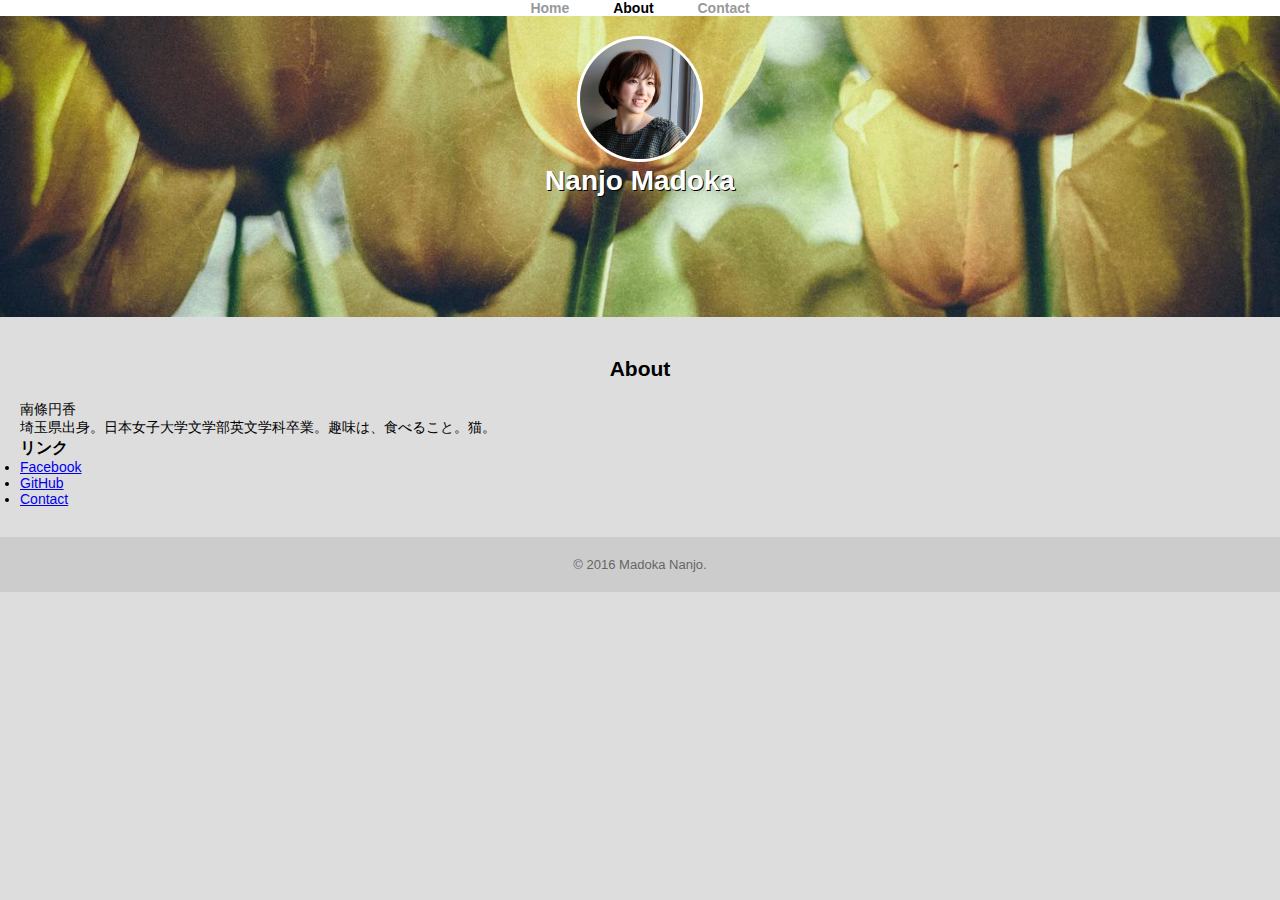
<file: index.html>
<!DOCTYPE html>
<html lang="ja">
    <head>
        <meta charset="utf-8" />
        <meta name="description" content="南條円香のプロフィール。" />
        <title>Nanjo Madoka | About</title>
    <link rel="stylesheet" href="index.css" />
    </head>
<body>
    <header>
        <nav>
            <ul>
                <li><a href="index.html">Home</a></li>
                <li><a href="about.html" class="selected">About</a></li>
                <li><a href="contact.html">Contact</a></li>
            </ul>
        </nav>
<div id="logo">
    <img src="profilenanjo.jpg" alt="" />
    <h1>Nanjo Madoka</h1>
</div>
 </header>
 
    <div class="container">
      <section>
        <h2>About</h2>
        <p>南條円香</p>
        <p>埼玉県出身。日本女子大学文学部英文学科卒業。趣味は、食べること。猫。</p>
        
        <h3>リンク</h3>
        <ul>
        <li><a href="https://www.facebook.com/" target="_blank">Facebook</a></li>
        <li><a href="https://github.com/madoka-nanjyo" target="blank">GitHub</a></li>
          <li><a href="contact.html">Contact</a></li>
          
        </ul>
      </section>
      <footer>
        <p>&copy; 2016 Madoka Nanjo.</p>
      </footer>
    </div>
  </body>
</html>
</file>
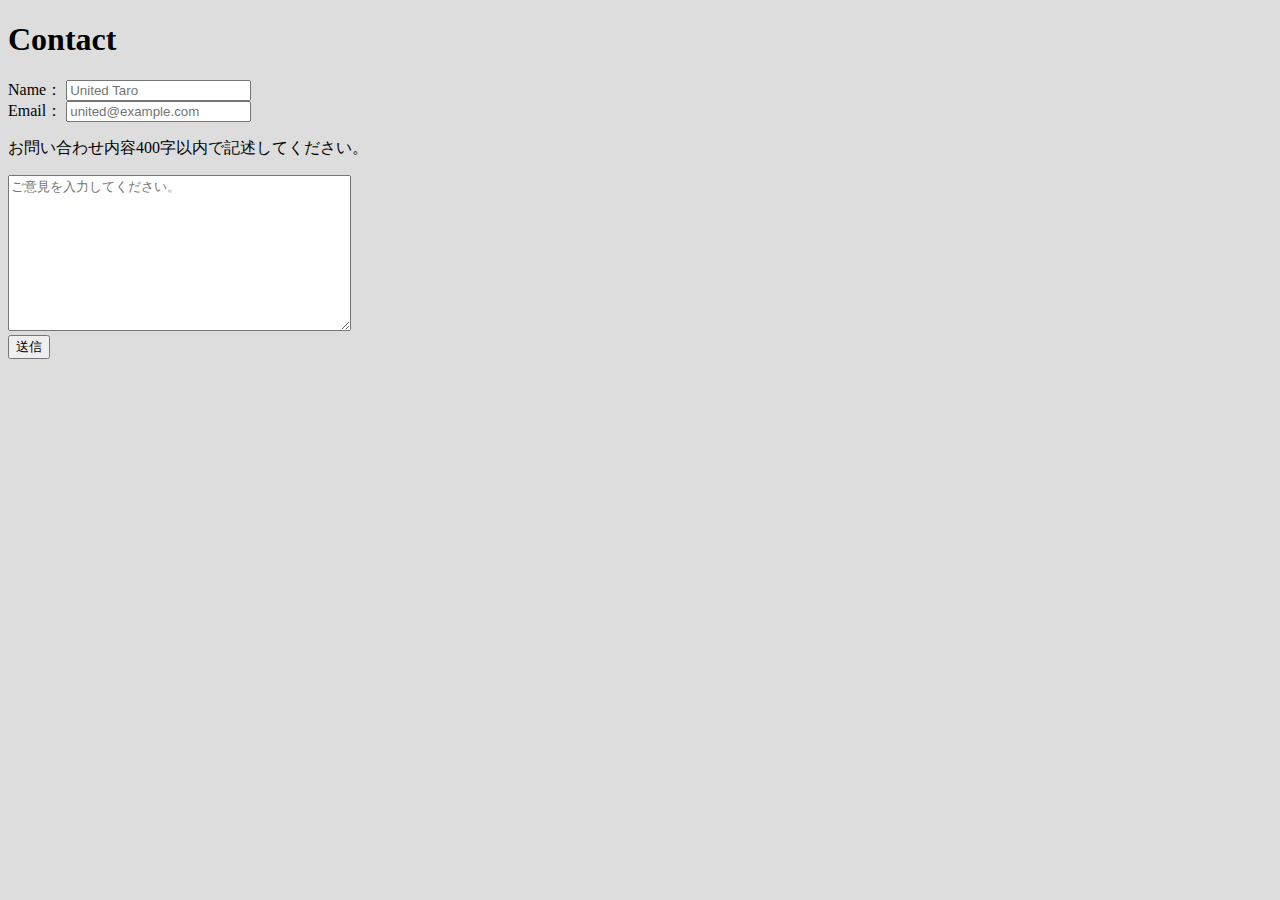
<file: contact.html>
<!DOCTYPE HTML>
<html lang="ja">
<head>
  <meta charset="UTF-8" />
  <title>Contact</title>
      <link rel="stylesheet" href="contact.css" />
</head>
<body>
  <h1>Contact</h1>
  <form action="" method="post">
<form class="form-inline">
  <div class="form-group">
    <label for="exampleInputName2">Name：</label>
    <input type="text" class="form-control" id="exampleInputName2" placeholder="United Taro">
  </div>
  <div class="form-group">
    <label for="exampleInputEmail2">Email：</label>
    <input type="email" class="form-control" id="exampleInputEmail2" placeholder="united@example.com">
  </div>
</form>

        <div>
      <p>お問い合わせ内容400字以内で記述してください。</p>
      <textarea name="opinion" cols="40" rows="10" maxlength="400"
        placeholder="ご意見を入力してください。"></textarea>
    </div>
    <input type="submit" value="送信" />
</file>
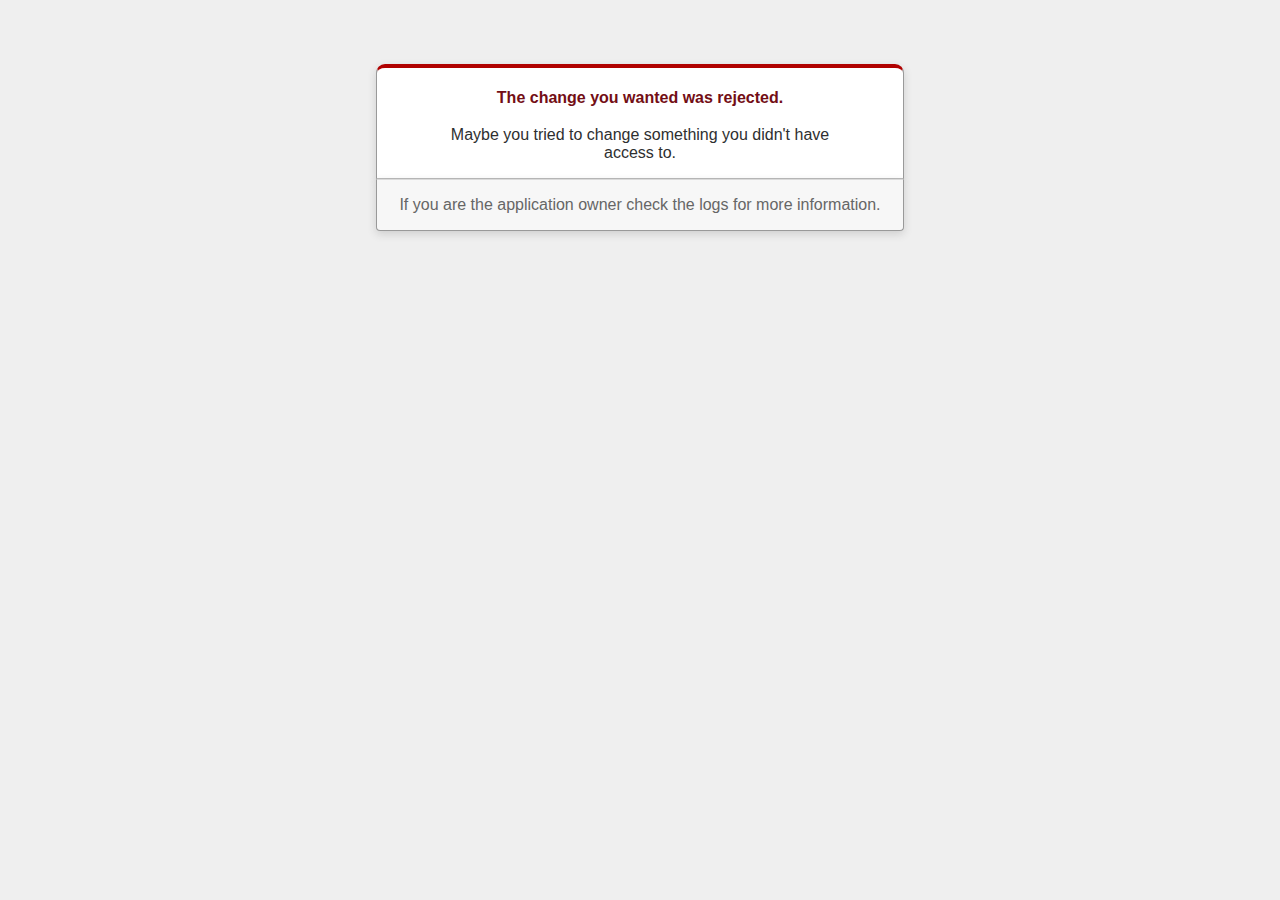
<file: public/422.html>
<!DOCTYPE html>
<html>
<head>
  <title>The change you wanted was rejected (422)</title>
  <meta name="viewport" content="width=device-width,initial-scale=1">
  <style>
  body {
    background-color: #EFEFEF;
    color: #2E2F30;
    text-align: center;
    font-family: arial, sans-serif;
    margin: 0;
  }

  div.dialog {
    width: 95%;
    max-width: 33em;
    margin: 4em auto 0;
  }

  div.dialog > div {
    border: 1px solid #CCC;
    border-right-color: #999;
    border-left-color: #999;
    border-bottom-color: #BBB;
    border-top: #B00100 solid 4px;
    border-top-left-radius: 9px;
    border-top-right-radius: 9px;
    background-color: white;
    padding: 7px 12% 0;
    box-shadow: 0 3px 8px rgba(50, 50, 50, 0.17);
  }

  h1 {
    font-size: 100%;
    color: #730E15;
    line-height: 1.5em;
  }

  div.dialog > p {
    margin: 0 0 1em;
    padding: 1em;
    background-color: #F7F7F7;
    border: 1px solid #CCC;
    border-right-color: #999;
    border-left-color: #999;
    border-bottom-color: #999;
    border-bottom-left-radius: 4px;
    border-bottom-right-radius: 4px;
    border-top-color: #DADADA;
    color: #666;
    box-shadow: 0 3px 8px rgba(50, 50, 50, 0.17);
  }
  </style>
</head>

<body>
  <!-- This file lives in public/422.html -->
  <div class="dialog">
    <div>
      <h1>The change you wanted was rejected.</h1>
      <p>Maybe you tried to change something you didn't have access to.</p>
    </div>
    <p>If you are the application owner check the logs for more information.</p>
  </div>
</body>
</html>
</file>
<file: index.css>
body {
  background-color: #ddd;
}

body {
  font-family: YuGothic, "游ゴシック", "メイリオ", Meiryo, "ヒラギノ角ゴ Pro W3", "Hiragino Kaku Gothic Pro", sans-serif;
  background-color: #ddd;
  font-size: 14px;
}

nav ul li {
  display: inline-block;
}

nav ul li {
  margin: 0 20px;
  display: inline-block;
}

nav {
  text-align: center;
}

nav {
  text-align: center;
  background: #fff;
}

* {
  margin: 0;
  padding: 0;
}

nav ul li a {
  text-decoration: none;
}

nav ul li a {
  text-decoration: none;
  color: #999;
  font-weight: bold;
}

nav ul li a.selected {
  color: #000;
}


header {
  background-image: url("bg.jpg");
  background-position: center center;
  background-size: cover;
  background-repeat: no-repeat;
  padding-bottom: 100px;
}


#logo {
  padding: 20px 0;
  text-align: center;
}

#logo img {
  max-width: 120px;
  border: 3px solid #fff;
  border-radius: 100%;
}

#logo h1 {
  letter-spacing: 0em;
  color: #fff;
  text-shadow: 1px 1px 0px #000;
}

section {
  padding: 30px 20px;
}

section h2 {
  padding: 10px 0 20px 0;
  text-align: center;
  letter-spacing: 0em;
}

footer {
  padding: 20px 0;
  font-size: 93%;
  text-align: center;
  background-color: #ccc;
  color: #666;
}
</file>
<file: contact.css>
body {
  background-color: #DDD;
}
</file>
